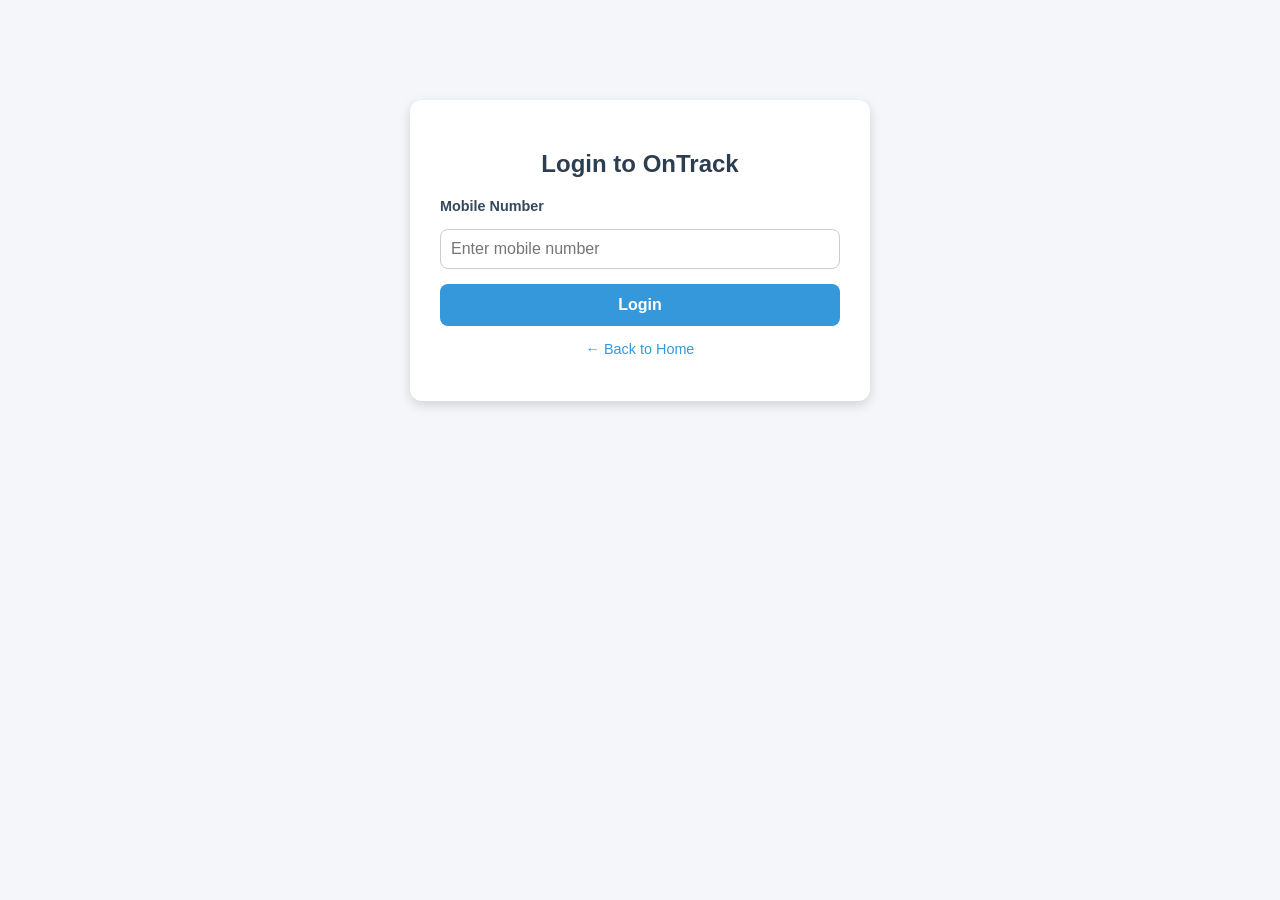
<file: login.html>
<!DOCTYPE html>
<html lang="en">
<head>
  <meta charset="UTF-8"/>
  <meta name="viewport" content="width=device-width, initial-scale=1.0"/>
  <title>OnTrack – Login</title>
  <link rel="stylesheet" href="style.css"/>
</head>

<body>
  <div class="login-container">
    <h2>Login to OnTrack</h2>
    <form id="login-form">
      <label for="mobile">Mobile Number</label>
      <input type="tel" id="mobile" placeholder="Enter mobile number" required/>

      <button type="submit">Login</button>
    </form>
    <p><a href="index.html">← Back to Home</a></p>
  </div>

  <script>
    document.getElementById("login-form").addEventListener("submit", function(e){
      e.preventDefault();
      const mobile = document.getElementById("mobile").value;
      if(mobile.length === 10){
        alert("Login successful for " + mobile);
        window.location.href = "track.html";
      } else {
        alert("Please enter a valid 10-digit mobile number.");
      }
    });
  </script>
</body>
</html>
</file>
<file: style.css>
body {
  margin: 0;
  font-family: Arial, sans-serif;
  background: #f4f6f9;
  color: #333;
}

header {
  background: #006064;
  color: white;
  padding: 15px;
  display: flex;
  justify-content: space-between;
  align-items: center;
}
header h1 { margin: 0; }
header nav a {
  color: white;
  margin: 0 10px;
  text-decoration: none;
}
header nav a:hover { text-decoration: underline; }

.hero {
  text-align: center;
  padding: 50px;
}
.hero h2 { font-size: 28px; }
.hero p { font-size: 18px; margin: 15px 0; }
.hero .primary {
  background: #006064;
  color: white;
  padding: 10px 20px;
  border-radius: 6px;
  text-decoration: none;
}

.grid {
  display: grid;
  grid-template-columns: 2fr 1fr;
  height: calc(100vh - 120px);
}

#map { width: 100%; height: 100%; }

#bus-list {
  overflow-y: auto;
  background: white;
  padding: 15px;
}

.bus-card {
  border: 1px solid #ddd;
  border-radius: 8px;
  padding: 12px;
  margin-bottom: 12px;
  background: #fafafa;
}
.bus-name { font-weight: bold; margin-bottom: 5px; }
.occupancy { margin: 5px 0; }
.color-dot {
  display: inline-block;
  width: 12px; height: 12px;
  border-radius: 50%;
  margin-right: 6px;
}

button.primary {
  background: #006064;
  color: white;
  padding: 6px 12px;
  border: none;
  border-radius: 6px;
  cursor: pointer;
}
button.secondary {
  background: #ddd;
  padding: 6px 12px;
  border: none;
  border-radius: 6px;
  margin-top: 10px;
}

/* Modal overlay */
.modal {
  position: fixed;
  top: 0;
  left: 0;
  width: 100%;
  height: 100%;
  background: rgba(0,0,0,0.6); /* transparent dark background */
  display: flex;
  align-items: center;
  justify-content: center;
  z-index: 1000; /* map se upar */
}

.modal.hidden {
  display: none;
}

/* Modal box */
.modal-content {
  background: #fff;
  padding: 20px;
  border-radius: 12px;
  width: 320px;
  max-width: 90%;
  box-shadow: 0 4px 20px rgba(0,0,0,0.3);
  text-align: center;
}

.modal-content h3 {
  margin-bottom: 15px;
  font-size: 18px;
}

.modal-content input {
  width: 100%;
  padding: 8px;
  margin-bottom: 12px;
  border: 1px solid #ccc;
  border-radius: 6px;
}

.modal-content button {
  padding: 8px 14px;
  margin: 5px;
  border: none;
  border-radius: 6px;
  background: #007bff;
  color: white;
  cursor: pointer;
}

.modal-content button:hover {
  background: #0056b3;
}

/* QR result section */
#ticket-result img {
  max-width: 180px;
  margin-top: 10px;
}

/* ---------- Login Page Styling ---------- */
.login-container {
  max-width: 400px;
  margin: 100px auto;
  padding: 30px;
  background: #ffffff;
  border-radius: 12px;
  box-shadow: 0 4px 12px rgba(0,0,0,0.15);
  text-align: center;
  font-family: Arial, sans-serif;
}

.login-container h2 {
  margin-bottom: 20px;
  color: #2c3e50;
}

.login-container form {
  display: flex;
  flex-direction: column;
  gap: 15px;
}

.login-container label {
  text-align: left;
  font-weight: bold;
  font-size: 0.9rem;
  color: #34495e;
}

.login-container input[type="tel"] {
  padding: 10px;
  border: 1px solid #ccc;
  border-radius: 8px;
  font-size: 1rem;
  outline: none;
  transition: border-color 0.3s ease;
}

.login-container input[type="tel"]:focus {
  border-color: #3498db;
}

.login-container button {
  padding: 12px;
  background: #3498db;
  color: #fff;
  border: none;
  border-radius: 8px;
  cursor: pointer;
  font-size: 1rem;
  font-weight: bold;
  transition: background 0.3s ease;
}

.login-container button:hover {
  background: #2980b9;
}

.login-container p {
  margin-top: 15px;
  font-size: 0.9rem;
}

.login-container a {
  color: #3498db;
  text-decoration: none;
}

.login-container a:hover {
  text-decoration: underline;
}
</file>
